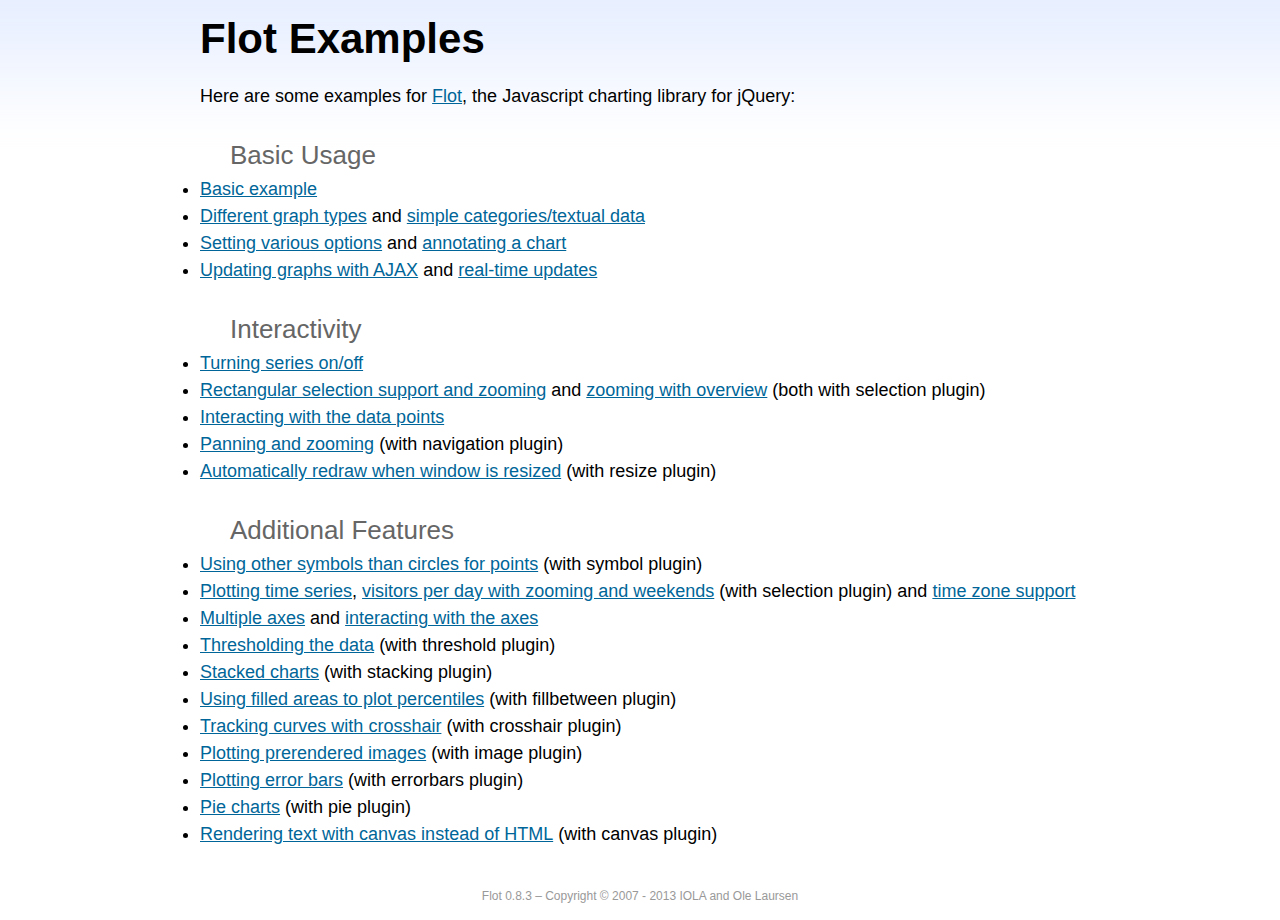
<file: dashboard/bower_components/flot/examples/index.html>
<!DOCTYPE html PUBLIC "-//W3C//DTD HTML 4.01//EN" "http://www.w3.org/TR/html4/strict.dtd">
<html>
<head>
	<meta http-equiv="Content-Type" content="text/html; charset=utf-8">
	<title>Flot Examples</title>
	<link href="examples.css" rel="stylesheet" type="text/css">
	<style>

	h3 {
		margin-top: 30px;
		margin-bottom: 5px;
	}

	</style>
	<script language="javascript" type="text/javascript" src="../jquery.js"></script>
	<script language="javascript" type="text/javascript" src="../jquery.flot.js"></script>
	<script type="text/javascript">

	$(function() {

		// Add the Flot version string to the footer

		$("#footer").prepend("Flot " + $.plot.version + " &ndash; ");
	});

	</script>
</head>
<body>

	<div id="header">
		<h2>Flot Examples</h2>
	</div>

	<div id="content">

		<p>Here are some examples for <a href="http://www.flotcharts.org">Flot</a>, the Javascript charting library for jQuery:</p>

		<h3>Basic Usage</h3>

		<ul>
			<li><a href="basic-usage/index.html">Basic example</a></li>
			<li><a href="series-types/index.html">Different graph types</a> and <a href="categories/index.html">simple categories/textual data</a></li>
			<li><a href="basic-options/index.html">Setting various options</a> and <a href="annotating/index.html">annotating a chart</a></li>
			<li><a href="ajax/index.html">Updating graphs with AJAX</a> and <a href="realtime/index.html">real-time updates</a></li>
		</ul>

		<h3>Interactivity</h3>

		<ul>
			<li><a href="series-toggle/index.html">Turning series on/off</a></li>
			<li><a href="selection/index.html">Rectangular selection support and zooming</a> and <a href="zooming/index.html">zooming with overview</a> (both with selection plugin)</li>
			<li><a href="interacting/index.html">Interacting with the data points</a></li>
			<li><a href="navigate/index.html">Panning and zooming</a> (with navigation plugin)</li>
			<li><a href="resize/index.html">Automatically redraw when window is resized</a> (with resize plugin)</li>
		</ul>

		<h3>Additional Features</h3>

		<ul>
			<li><a href="symbols/index.html">Using other symbols than circles for points</a> (with symbol plugin)</li>
			<li><a href="axes-time/index.html">Plotting time series</a>, <a href="visitors/index.html">visitors per day with zooming and weekends</a> (with selection plugin) and <a href="axes-time-zones/index.html">time zone support</a></li>
			<li><a href="axes-multiple/index.html">Multiple axes</a> and <a href="axes-interacting/index.html">interacting with the axes</a></li>
			<li><a href="threshold/index.html">Thresholding the data</a> (with threshold plugin)</li>
			<li><a href="stacking/index.html">Stacked charts</a> (with stacking plugin)</li>
			<li><a href="percentiles/index.html">Using filled areas to plot percentiles</a> (with fillbetween plugin)</li>
			<li><a href="tracking/index.html">Tracking curves with crosshair</a> (with crosshair plugin)</li>
			<li><a href="image/index.html">Plotting prerendered images</a> (with image plugin)</li>
			<li><a href="series-errorbars/index.html">Plotting error bars</a> (with errorbars plugin)</li>
			<li><a href="series-pie/index.html">Pie charts</a> (with pie plugin)</li>
			<li><a href="canvas/index.html">Rendering text with canvas instead of HTML</a> (with canvas plugin)</li>
		</ul>

	</div>

	<div id="footer">
		Copyright &copy; 2007 - 2013 IOLA and Ole Laursen
	</div>

</body>
</html>
</file>
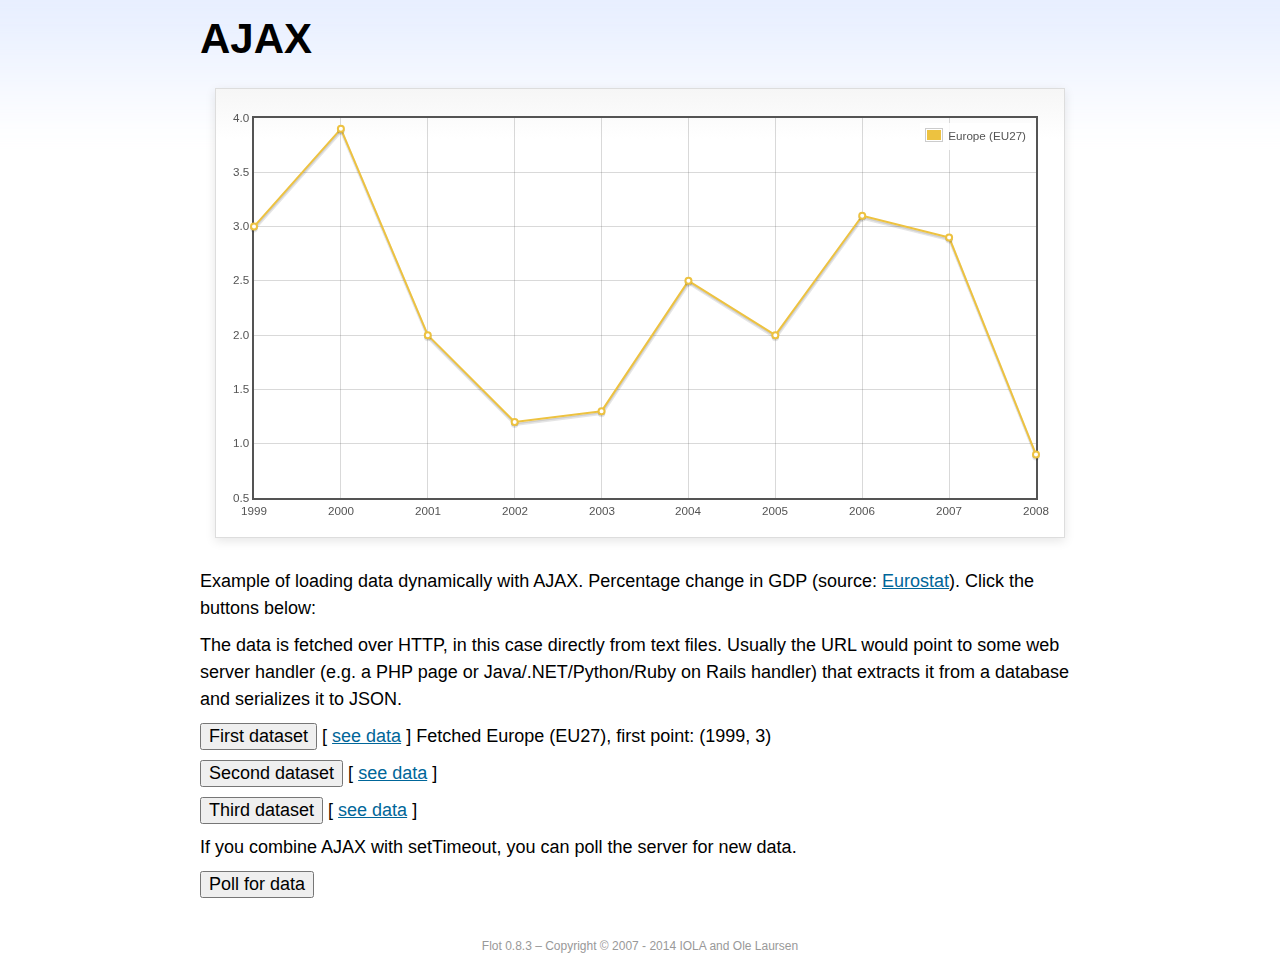
<file: dashboard/bower_components/flot/examples/ajax/index.html>
<!DOCTYPE html PUBLIC "-//W3C//DTD HTML 4.01//EN" "http://www.w3.org/TR/html4/strict.dtd">
<html>
<head>
	<meta http-equiv="Content-Type" content="text/html; charset=utf-8">
	<title>Flot Examples: AJAX</title>
	<link href="../examples.css" rel="stylesheet" type="text/css">
	<!--[if lte IE 8]><script language="javascript" type="text/javascript" src="../../excanvas.min.js"></script><![endif]-->
	<script language="javascript" type="text/javascript" src="../../jquery.js"></script>
	<script language="javascript" type="text/javascript" src="../../jquery.flot.js"></script>
	<script type="text/javascript">

	$(function() {

		var options = {
			lines: {
				show: true
			},
			points: {
				show: true
			},
			xaxis: {
				tickDecimals: 0,
				tickSize: 1
			}
		};

		var data = [];

		$.plot("#placeholder", data, options);

		// Fetch one series, adding to what we already have

		var alreadyFetched = {};

		$("button.fetchSeries").click(function () {

			var button = $(this);

			// Find the URL in the link right next to us, then fetch the data

			var dataurl = button.siblings("a").attr("href");

			function onDataReceived(series) {

				// Extract the first coordinate pair; jQuery has parsed it, so
				// the data is now just an ordinary JavaScript object

				var firstcoordinate = "(" + series.data[0][0] + ", " + series.data[0][1] + ")";
				button.siblings("span").text("Fetched " + series.label + ", first point: " + firstcoordinate);

				// Push the new data onto our existing data array

				if (!alreadyFetched[series.label]) {
					alreadyFetched[series.label] = true;
					data.push(series);
				}

				$.plot("#placeholder", data, options);
			}

			$.ajax({
				url: dataurl,
				type: "GET",
				dataType: "json",
				success: onDataReceived
			});
		});

		// Initiate a recurring data update

		$("button.dataUpdate").click(function () {

			data = [];
			alreadyFetched = {};

			$.plot("#placeholder", data, options);

			var iteration = 0;

			function fetchData() {

				++iteration;

				function onDataReceived(series) {

					// Load all the data in one pass; if we only got partial
					// data we could merge it with what we already have.

					data = [ series ];
					$.plot("#placeholder", data, options);
				}

				// Normally we call the same URL - a script connected to a
				// database - but in this case we only have static example
				// files, so we need to modify the URL.

				$.ajax({
					url: "data-eu-gdp-growth-" + iteration + ".json",
					type: "GET",
					dataType: "json",
					success: onDataReceived
				});

				if (iteration < 5) {
					setTimeout(fetchData, 1000);
				} else {
					data = [];
					alreadyFetched = {};
				}
			}

			setTimeout(fetchData, 1000);
		});

		// Load the first series by default, so we don't have an empty plot

		$("button.fetchSeries:first").click();

		// Add the Flot version string to the footer

		$("#footer").prepend("Flot " + $.plot.version + " &ndash; ");
	});

	</script>
</head>
<body>

	<div id="header">
		<h2>AJAX</h2>
	</div>

	<div id="content">

		<div class="demo-container">
			<div id="placeholder" class="demo-placeholder"></div>
		</div>

		<p>Example of loading data dynamically with AJAX. Percentage change in GDP (source: <a href="http://epp.eurostat.ec.europa.eu/tgm/table.do?tab=table&init=1&plugin=1&language=en&pcode=tsieb020">Eurostat</a>). Click the buttons below:</p>

		<p>The data is fetched over HTTP, in this case directly from text files. Usually the URL would point to some web server handler (e.g. a PHP page or Java/.NET/Python/Ruby on Rails handler) that extracts it from a database and serializes it to JSON.</p>

		<p>
			<button class="fetchSeries">First dataset</button>
			[ <a href="data-eu-gdp-growth.json">see data</a> ]
			<span></span>
		</p>

		<p>
			<button class="fetchSeries">Second dataset</button>
			[ <a href="data-japan-gdp-growth.json">see data</a> ]
			<span></span>
		</p>

		<p>
			<button class="fetchSeries">Third dataset</button>
			[ <a href="data-usa-gdp-growth.json">see data</a> ]
			<span></span>
		</p>

		<p>If you combine AJAX with setTimeout, you can poll the server for new data.</p>

		<p>
			<button class="dataUpdate">Poll for data</button>
		</p>

	</div>

	<div id="footer">
		Copyright &copy; 2007 - 2014 IOLA and Ole Laursen
	</div>

</body>
</html>
</file>
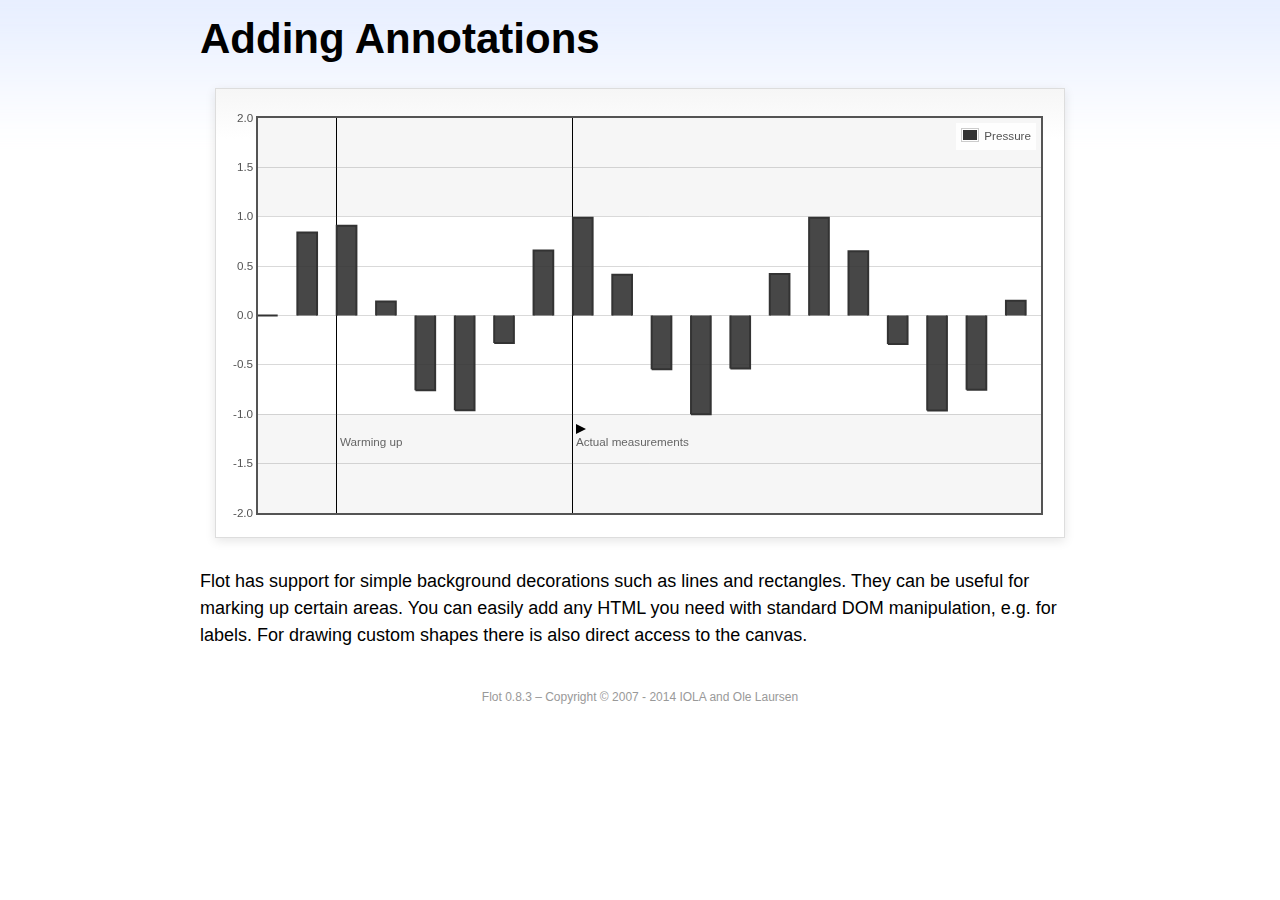
<file: dashboard/bower_components/flot/examples/annotating/index.html>
<!DOCTYPE html PUBLIC "-//W3C//DTD HTML 4.01//EN" "http://www.w3.org/TR/html4/strict.dtd">
<html>
<head>
	<meta http-equiv="Content-Type" content="text/html; charset=utf-8">
	<title>Flot Examples: Adding Annotations</title>
	<link href="../examples.css" rel="stylesheet" type="text/css">
	<!--[if lte IE 8]><script language="javascript" type="text/javascript" src="../../excanvas.min.js"></script><![endif]-->
	<script language="javascript" type="text/javascript" src="../../jquery.js"></script>
	<script language="javascript" type="text/javascript" src="../../jquery.flot.js"></script>
	<script type="text/javascript">

	$(function() {

		var d1 = [];
		for (var i = 0; i < 20; ++i) {
			d1.push([i, Math.sin(i)]);
		}

		var data = [{ data: d1, label: "Pressure", color: "#333" }];

		var markings = [
			{ color: "#f6f6f6", yaxis: { from: 1 } },
			{ color: "#f6f6f6", yaxis: { to: -1 } },
			{ color: "#000", lineWidth: 1, xaxis: { from: 2, to: 2 } },
			{ color: "#000", lineWidth: 1, xaxis: { from: 8, to: 8 } }
		];

		var placeholder = $("#placeholder");

		var plot = $.plot(placeholder, data, {
			bars: { show: true, barWidth: 0.5, fill: 0.9 },
			xaxis: { ticks: [], autoscaleMargin: 0.02 },
			yaxis: { min: -2, max: 2 },
			grid: { markings: markings }
		});

		var o = plot.pointOffset({ x: 2, y: -1.2});

		// Append it to the placeholder that Flot already uses for positioning

		placeholder.append("<div style='position:absolute;left:" + (o.left + 4) + "px;top:" + o.top + "px;color:#666;font-size:smaller'>Warming up</div>");

		o = plot.pointOffset({ x: 8, y: -1.2});
		placeholder.append("<div style='position:absolute;left:" + (o.left + 4) + "px;top:" + o.top + "px;color:#666;font-size:smaller'>Actual measurements</div>");

		// Draw a little arrow on top of the last label to demonstrate canvas
		// drawing

		var ctx = plot.getCanvas().getContext("2d");
		ctx.beginPath();
		o.left += 4;
		ctx.moveTo(o.left, o.top);
		ctx.lineTo(o.left, o.top - 10);
		ctx.lineTo(o.left + 10, o.top - 5);
		ctx.lineTo(o.left, o.top);
		ctx.fillStyle = "#000";
		ctx.fill();

		// Add the Flot version string to the footer

		$("#footer").prepend("Flot " + $.plot.version + " &ndash; ");
	});

	</script>
</head>
<body>

	<div id="header">
		<h2>Adding Annotations</h2>
	</div>

	<div id="content">

		<div class="demo-container">
			<div id="placeholder" class="demo-placeholder"></div>
		</div>

		<p>Flot has support for simple background decorations such as lines and rectangles. They can be useful for marking up certain areas. You can easily add any HTML you need with standard DOM manipulation, e.g. for labels. For drawing custom shapes there is also direct access to the canvas.</p>

	</div>

	<div id="footer">
		Copyright &copy; 2007 - 2014 IOLA and Ole Laursen
	</div>

</body>
</html>
</file>
<file: dashboard/bower_components/flot/examples/examples.css>
* {	padding: 0; margin: 0; vertical-align: top; }

body {
	background: url(background.png) repeat-x;
	font: 18px/1.5em "proxima-nova", Helvetica, Arial, sans-serif;
}

a {	color: #069; }
a:hover { color: #28b; }

h2 {
	margin-top: 15px;
	font: normal 32px "omnes-pro", Helvetica, Arial, sans-serif;
}

h3 {
	margin-left: 30px;
	font: normal 26px "omnes-pro", Helvetica, Arial, sans-serif;
	color: #666;
}

p {
	margin-top: 10px;
}

button {
	font-size: 18px;
	padding: 1px 7px;
}

input {
	font-size: 18px;
}

input[type=checkbox] {
	margin: 7px;
}

#header {
	position: relative;
	width: 900px;
	margin: auto;
}

#header h2 {
	margin-left: 10px;
	vertical-align: middle;
	font-size: 42px;
	font-weight: bold;
	text-decoration: none;
	color: #000;
}

#content {
	width: 880px;
	margin: 0 auto;
	padding: 10px;
}

#footer {
	margin-top: 25px;
	margin-bottom: 10px;
	text-align: center;
	font-size: 12px;
	color: #999;
}

.demo-container {
	box-sizing: border-box;
	width: 850px;
	height: 450px;
	padding: 20px 15px 15px 15px;
	margin: 15px auto 30px auto;
	border: 1px solid #ddd;
	background: #fff;
	background: linear-gradient(#f6f6f6 0, #fff 50px);
	background: -o-linear-gradient(#f6f6f6 0, #fff 50px);
	background: -ms-linear-gradient(#f6f6f6 0, #fff 50px);
	background: -moz-linear-gradient(#f6f6f6 0, #fff 50px);
	background: -webkit-linear-gradient(#f6f6f6 0, #fff 50px);
	box-shadow: 0 3px 10px rgba(0,0,0,0.15);
	-o-box-shadow: 0 3px 10px rgba(0,0,0,0.1);
	-ms-box-shadow: 0 3px 10px rgba(0,0,0,0.1);
	-moz-box-shadow: 0 3px 10px rgba(0,0,0,0.1);
	-webkit-box-shadow: 0 3px 10px rgba(0,0,0,0.1);
}

.demo-placeholder {
	width: 100%;
	height: 100%;
	font-size: 14px;
	line-height: 1.2em;
}

.legend table {
	border-spacing: 5px;
}
</file>
